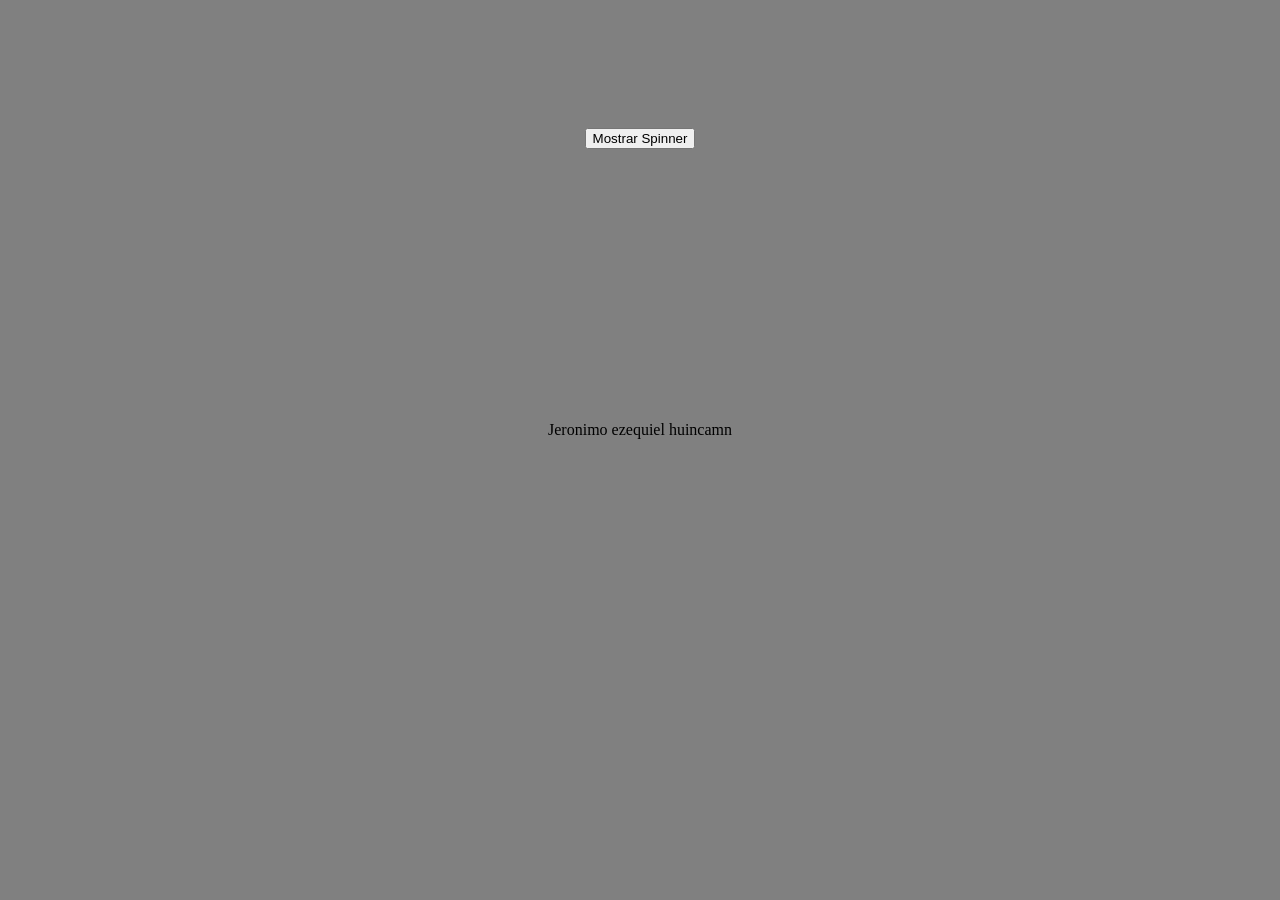
<file: T4-spinner/index.html>
<!DOCTYPE html>
<html lang="en">

<head>
    <meta charset="UTF-8">
    <meta name="viewport" content="width=device-width, initial-scale=1.0">
    <title>Spinner</title>
    <link rel="stylesheet" href="index.css">
</head>

<body>
    <div class="container">

        <div class="button-container">
            <button id="btn-mostrar-spinner">Mostrar Spinner</button>
        </div>
        <div class="spinner-container">
            <div id="spinner" class="spinner"></div>
        </div>

        <footer>
            <p>Jeronimo ezequiel huincamn</p>
        </footer>

    </div>
    <script src="index.js"></script>
</body>

</html>
</file>
<file: T4-spinner/index.css>
body {
    margin: 0;
    padding: 0;
    width: 100%;
    height: 100vh;
}

.button-container, .spinner-container {
    display: flex;
    justify-content: center;
    padding-top: 10%;

}

.container {
    background-color: grey;
    height: 100%;

}

footer {
    display: flex;
    justify-content: center;
    align-items: center;
    padding-top: 10%;
}

/* Estilos básicos para el spinner */
.spinner {
    display: none;
    border: 16px solid #f3f3f3;
    border-top: 16px solid #3498db;
    border-radius: 50%;
    width: 80px;
    height: 80px;
    animation: spin 2s linear infinite;
    transform: translate(-50%, -50%);
}

/* Animación del spinner */
@keyframes spin {
    0% {
        transform: rotate(0deg);
    }

    100% {
        transform: rotate(360deg);
    }
}
</file>
